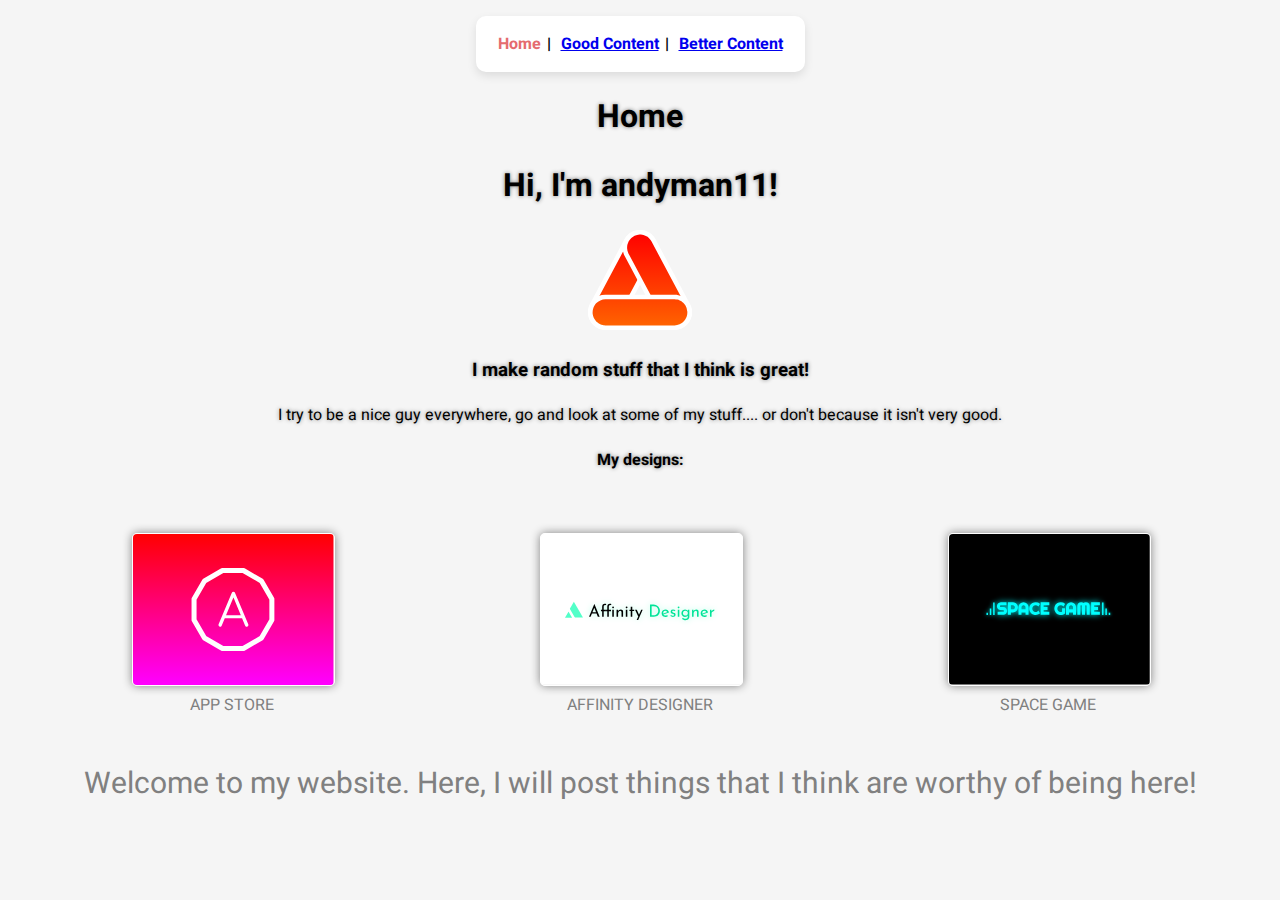
<file: index.html>
<!DOCTYPE html>
<html lang="en">
<head>
  <meta charset="UTF-8">
  <meta name="viewport" content="width=device-width, initial-scale=1.0">
  <title>Home</title>
</head>
<body>
  <link
  href="https://fonts.googleapis.com/css2?family=Montserrat:wght@500&display=swap"
  rel="stylesheet"/>
<link href="style.css" rel="stylesheet" />
<center> 
      <nav>
    <ul>
      <li>Home</li>|
      <li><a href="garbage.html">Good Content</a></li>|
      <li><a href="bettercontent.html">Better Content</a></li>
    </ul>
  </nav>
  <h1 class="title">Home</h1>
  <h1>Hi, I'm andyman11!</h1>
  <img src="logo.svg" style="height : 100px;" />
  <br />
  <h3>I make random stuff that I think is great!</h3>
  
  <span>I try to be a nice guy everywhere, go and look at some of my stuff.... or don't because it isn't very good.</span>
  
  <h4>My designs:</h4>
    <section class="features">
    <figure>
        <img src="images/design1.svg" alt="img1"
        <figcaption>App Store</figcaption>
    </figure>
    <figure>
        <img src="images/design2.svg" alt="img2"
        <figcaption>Affinity Designer</figcaption>
    </figure>
    <figure>
        <img src="images/design3.svg" alt="img3"
        <figcaption>Space Game</figcaption>
        
    </figure>
</section>

 <footer>Welcome to my website. Here, I will post things that I think are worthy of being here!</footer>
</center>

</body>
</html>
</file>
<file: style.css>
@import url('https://fonts.googleapis.com/css2?family=Heebo:wght@400;900&display=swap');
@import url(https://fonts.googleapis.com/css?family=Open+Sans);

body {
  background-color: #f5f5f5;
  font-family: 'Heebo', Arial, Helvetica, sans-serif;
}

nav {
  width: max-content;
}
/*
a {
  color: #355070;
  text-decoration: none;
}

a:hover {
  color: #4CAF50;
}

a:visited {
  color: #355070;
  text-decoration: none;
}

a:link:hover {
  color: #355070;
}
*/
/* Selected page */
nav li {
  color: #e56b6f;
}

nav ul {
  list-style-type: none;
  background-color: white;
  border: none;
  box-shadow: rgba(0, 0, 0, 0.1) 0 4px 10px;
  border-radius: 10px;
  font-family: 'Heebo', Arial, Helvetica, sans-serif;
  font-weight: bold;
  padding: 16px;
}

nav ul li {
  display: inline;
  padding-right: 6px;
  padding-left: 6px;
  font-family: 'Heebo', Arial, Helvetica, sans-serif;
}

span, p, h1, h2, h3, h4, label {text-shadow : 0px 0px 4px gray;}

footer {
  background: whitesmoke;
  color: gray;
  font-size: 30px;
  padding: 5px 5px;
  text-align: center;
}

.features figure {
  align-items: center; 
  text-transform: uppercase;
  width: 200px;
  padding: 20px; 
  margin: auto;
}

.features figure img {
  border: 1px solid white;
  border-radius: 5px;
  box-shadow: gray 0px 0px 10px;
  width : 200.5px;
}

.features {
  text-align: center;
  background: whitesmoke;
  color: gray;
  padding: 20px;
  display: flex;
  flex-direction: row;
  flex-wrap: wrap;
}

.title{
  text-align: center;
}

button {
  list-style-type: none;
  background-color: white;
  border: none;
  box-shadow: rgba(0, 0, 0, 0.1) 0 4px 10px;
  border-radius: 10px;
  font-family: 'Heebo', Arial, Helvetica, sans-serif;
  font-weight: bold;
  padding: 16px;
}
</file>
